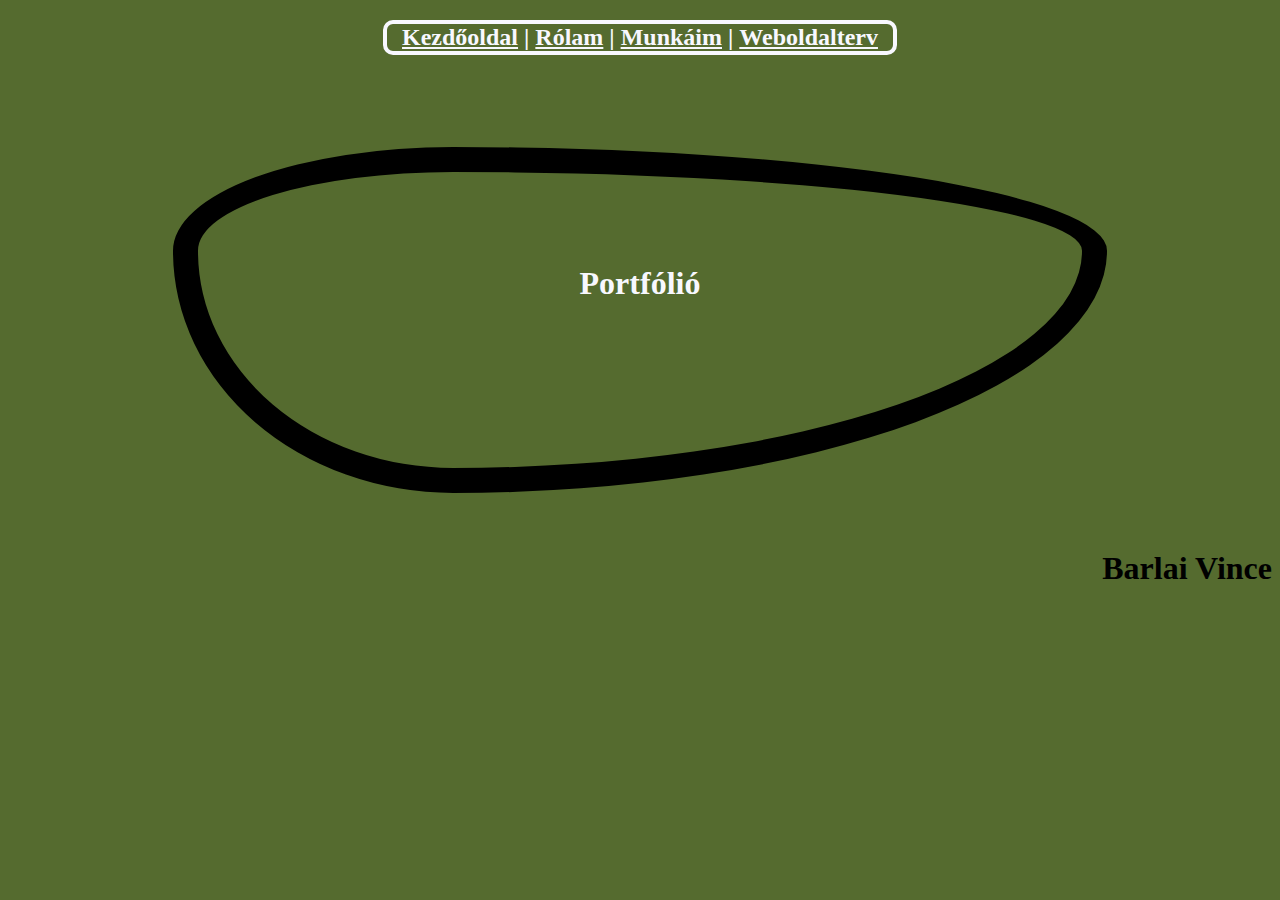
<file: index.html>
<!DOCTYPE html>
<html>
<head>
	<title >Barlai Vince</title>
	<meta charset="utf-8">
	<meta name="viewport" content="width=device-width , initial-scale=1.0">
	<link rel="stylesheet" href="style.css" type="text/css">
</head>
<body >
	
	   
	   
	   <h2 class="h2navi" style="text-align: center;"> <a href="index.html" class="navi">Kezdőoldal</a> | <a href="en.html" class="navi">Rólam</a> | <a href="munkak.html" class="navi">Munkáim</a> | <a href="terv.html" class="navi">Weboldalterv</a></h2>
	  
	   <br>
	   <br>
	   <br> 
	   <br>
	   
	   <div class=" divdizajn">
	   	<br>
	   	<br>
	   	<br>
	   	<br>
	   	<h1 class="h1portfolio">Portfólió</h1>
	   	<br>
	   	<br>
	   	<br>
	   	<br>
	   	<br>
	   	<br>
	   	<br>
	   	<br>

	   </div>
	   

	   <br>
	   <br>
	   <h1 class ="h2portfolio">Barlai Vince</h1>
	   <br>
	   <br>
	   <br>
	   <br>
	   <br>
	   <br>
	   <br>
	   <br>
	   <br>
	   <br>
	   <br>
	 
	


 

      

</body>
</html>
</file>
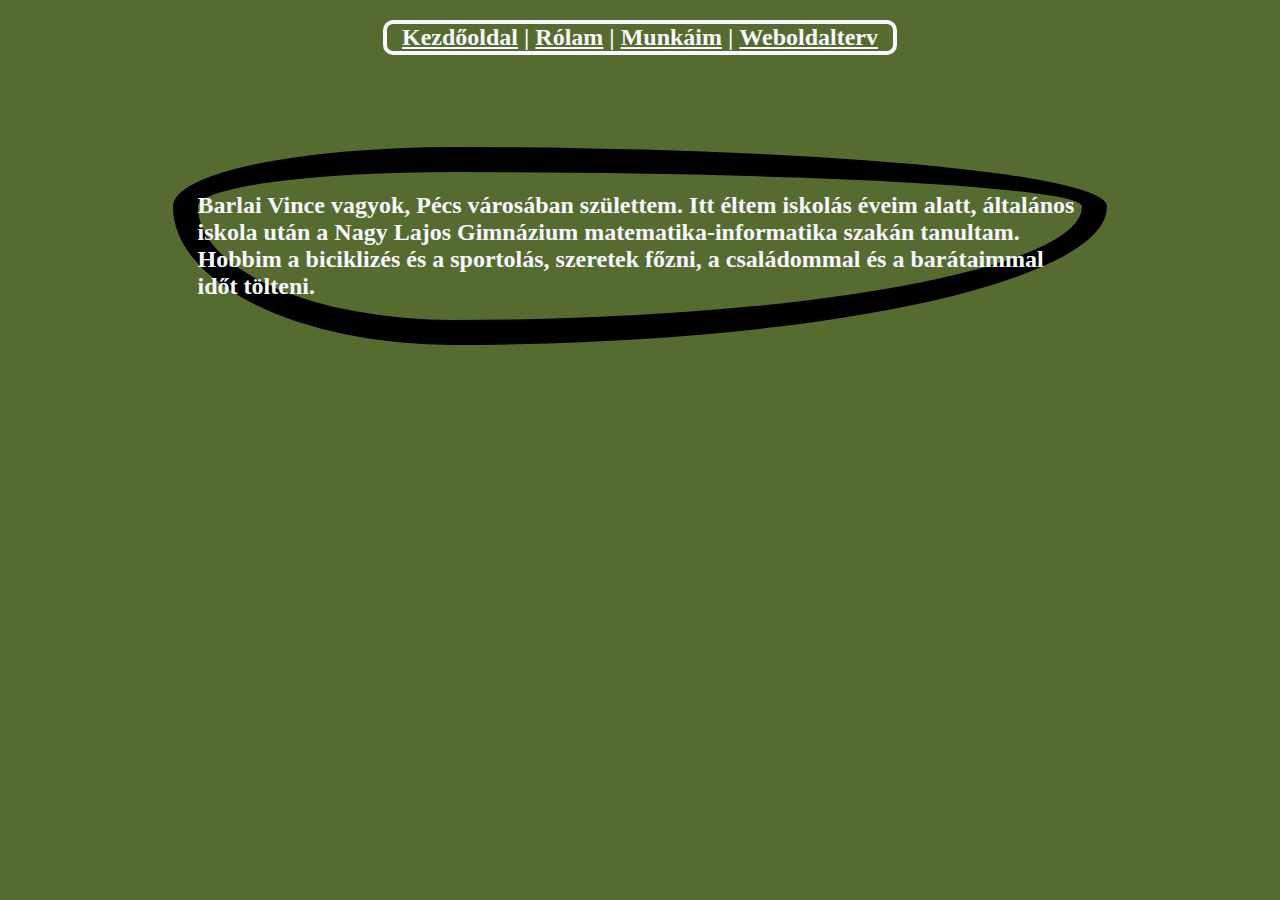
<file: en.html>
<!DOCTYPE html>
<html>
<head>
	<title >Boyler Gyula</title>
	<meta charset="utf-8">
	<meta name="viewport" content="width=device-width , initial-scale=1.0">
	<link rel="stylesheet" href="style.css" type="text/css">
</head>
<body >
	
	   

	   
	   <h2  class="h2navi" style="text-align: center;"> <a href="index.html" class="navi">Kezdőoldal</a> | <a href="en.html" class="navi">Rólam</a> | <a href="munkak.html" class="navi">Munkáim</a> | <a href="terv.html" class="navi">Weboldalterv</a></h2>
	   
	   <br>
	   <br>
	   <br> 
	   <br>
	   <div class="divdizajn">
	   <h2 class="h2en">Barlai Vince vagyok, Pécs városában születtem. Itt éltem iskolás éveim alatt, általános iskola után a Nagy Lajos Gimnázium matematika-informatika szakán tanultam. Hobbim a biciklizés és a sportolás, szeretek főzni, a családommal és a barátaimmal időt tölteni.        </h2>
       </div>
	   <br>
	   <br>
	   <br>
	   <br>
	   <br>
	   <br>
	   <br>
	   <br>
	   <br>
	   <br>
	 
	


 

      

</body>
</html>
</file>
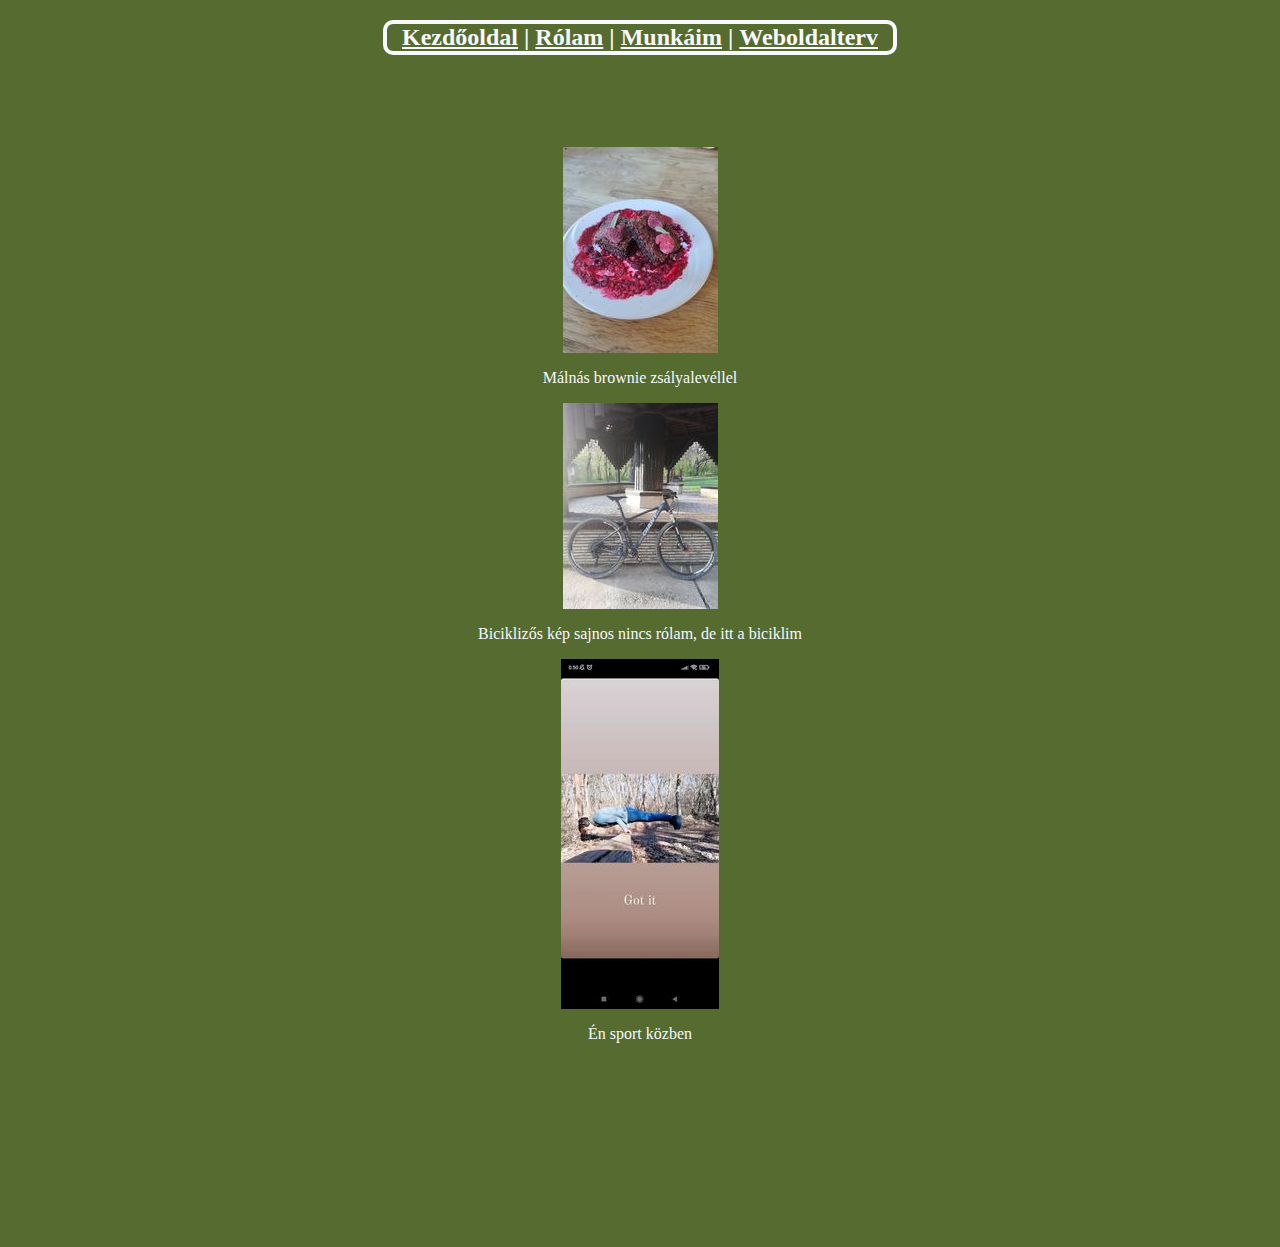
<file: munkak.html>
<!DOCTYPE html>
<html>
<head>
	<title >Barlai Vince</title>
	<meta charset="utf-8">
	<meta name="viewport" content="width=device-width , initial-scale=1.0">
	<link rel="stylesheet" href="style.css" type="text/css">
</head>
<body >
	
	   
	   
	   <h2 class="h2navi" style="text-align: center;"> <a href="index.html" class="navi">Kezdőoldal</a> | <a href="en.html" class="navi">Rólam</a> | <a href="munkak.html" class="navi">Munkáim</a> | <a href="terv.html" class="navi">Weboldalterv</a></h2>
	   <br>
	   <br>
	   <br> 
	   <br>
	   <div class="divkepnagy" >
	   	   <div>
            <img class="" src="kaja.jpg" alt="photo" />
            
            <p>Málnás brownie zsályalevéllel</p>
          </div>
           <div >
            <img class="" src="bicikli.jpg" alt="photo" />
            
            <p>Biciklizős kép sajnos nincs rólam, de itt a biciklim</p>
          </div>
          <div>
            <img class="" src="sport.jpg" alt="photo" />
            
            <p>Én sport közben</p>
          </div>

         
           
          

           
           

           
       </div>
	   <br>
	   <br>
	   <br>
	   <br>
	   <br>
	   <br>
	   <br>
	   <br>
	   <br>
	   <br>
	 
	


 

      

</body>
</html>
</file>
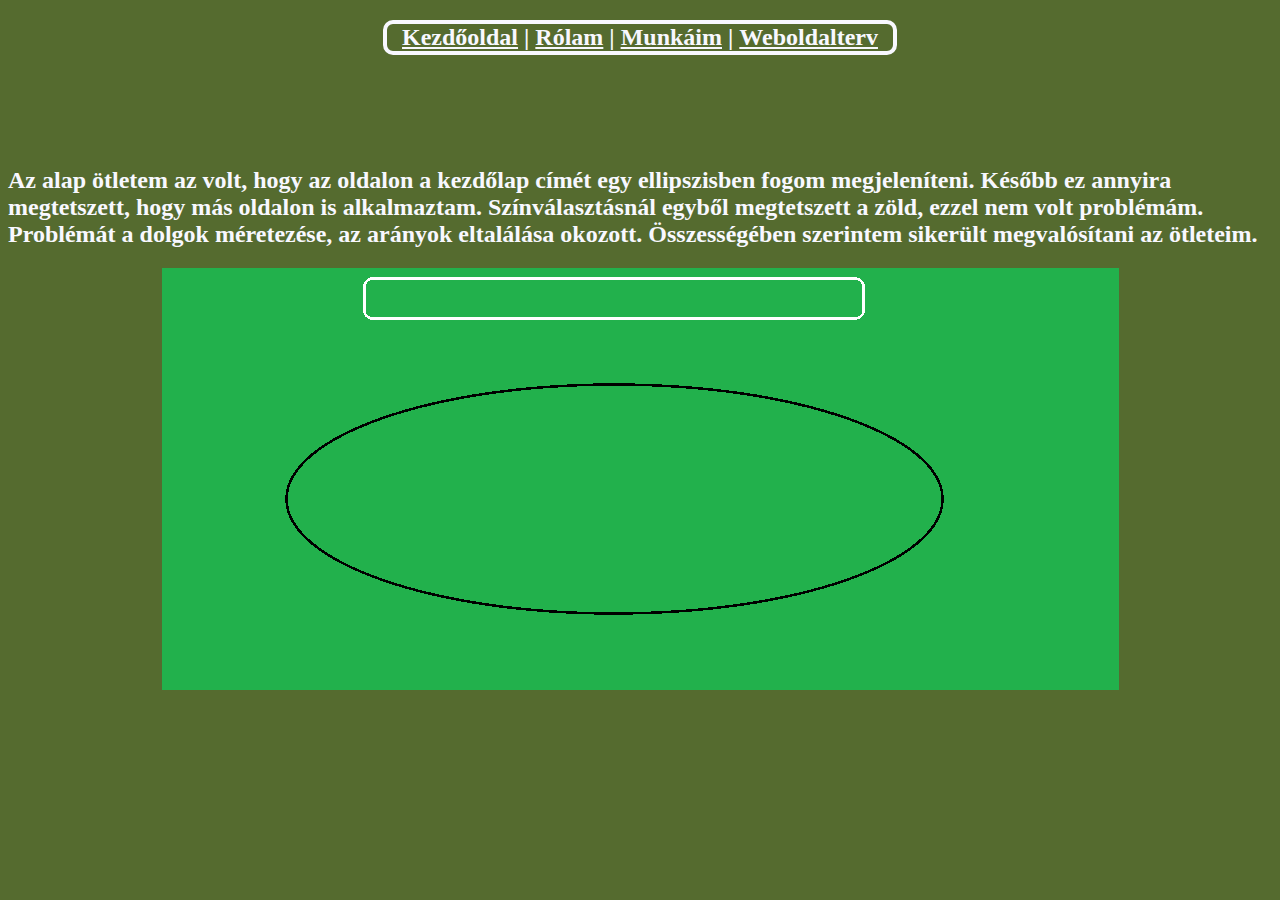
<file: terv.html>
<!DOCTYPE html>
<html>
<head>
	<title >Barlai Vince</title>
	<meta charset="utf-8">
	<meta name="viewport" content="width=device-width , initial-scale=1.0">
	<link rel="stylesheet" href="style.css" type="text/css">
</head>
<body >
	
	   
	   <h2 class="h2navi" style="text-align: center;"> <a href="index.html" class="navi">Kezdőoldal</a> | <a href="en.html" class="navi">Rólam</a> | <a href="munkak.html" class="navi">Munkáim</a> | <a href="terv.html" class="navi">Weboldalterv</a></h2>
	  
	   <br>
	   <br>
	   <br> 
	   <br>
	   <div class="divterv" >
         <h2>Az alap ötletem az volt, hogy az oldalon a kezdőlap címét egy ellipszisben fogom megjeleníteni. Később ez annyira megtetszett, hogy más oldalon is alkalmaztam. Színválasztásnál egyből megtetszett a zöld, ezzel nem volt problémám. Problémát a dolgok méretezése, az arányok eltalálása okozott. Összességében szerintem sikerült megvalósítani az ötleteim.</h2>
         
  
     </div>
       <img  src="terv.png" alt="photo" />
          
	   <br>
	   <br>
	   <br>
	   <br>
	   <br>
	   <br>
	   <br>
	   <br>
	   <br>
	 
	


 

      

</body>
</html>
</file>
<file: style.css>
body{
	background-color: darkolivegreen;
}
.divdizajn{
	border-radius: 30% 70% 70% 30% / 30% 30% 70% 70% ;
	border: 25px solid black;
	height: 40%;
	width: 70%;
	display: block;
	margin-left: auto;
	margin-right: auto;

}
h2{
	color: ghostwhite;
}
.navi{
	color: ghostwhite; 
	
	font-family:"Brush Script MT Lucida Handwriting",cursive;

}
.h1portfolio{
	color: ghostwhite; 
	font-family:"Brush Script MT Lucida Handwriting",cursive;
    text-align: center;
	
}

.h2portfolio{
	color: black; 
	font-family:"Brush Script MT Lucida Handwriting",cursive;
    text-align: right;
	
}


}
.h1cim{
	text-align: center;
	color: #C0C0C0;
	font-family: "Brush Script MT Lucida Handwriting",cursive;

}
.h2rolam{
	color: ghostwhite; 
	
	margin-left: 10%; 
	margin-right: 10%; 
	
	font-family:"Brush Script MT Lucida Handwriting",cursive;
}
.h2navi{
	border: 4px solid ghostwhite;
	border-radius: 10px;
	width: 40%;
	height: 10%;
	display: block;
	margin-left: auto;
	margin-right: auto;
}
p{
	color: ghostwhite; 
	text-align: center;
	font-family: "Brush Script MT Lucida Handwriting",cursive;
}
.divterv{
	
	margin-left:auto;
	margin-right:auto;
	display: block;

}
img{
	display: block;
	margin-left: auto;
	margin-right: auto;
	
}
</file>
